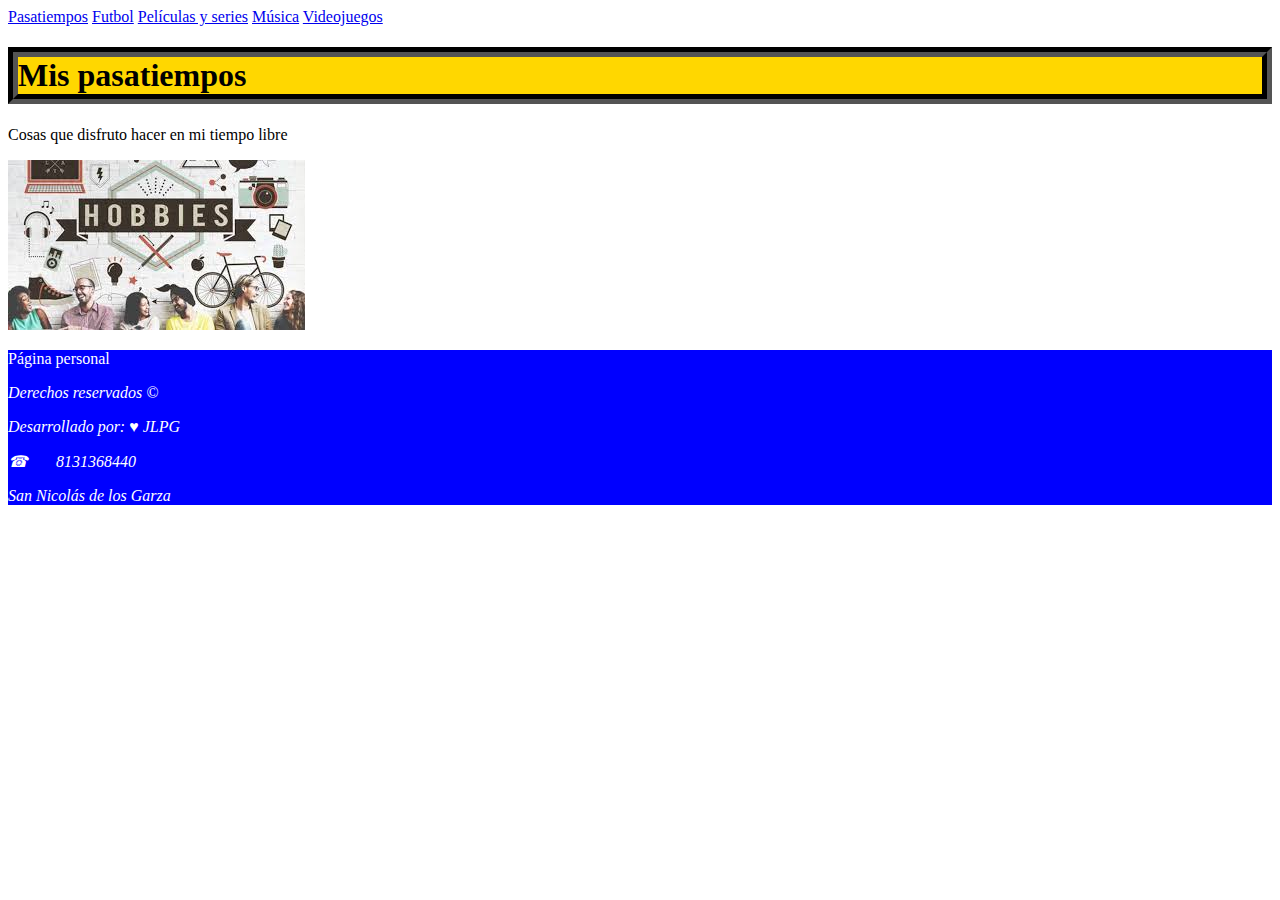
<file: index.html>
<!DOCTYPE html>
<html lang="en">
<head>
    <script>
        alert("Bienvenido a mi página de pasatimpos")
        console.log("bienvenido a mi página de pasatimpos")

    </script>
    <meta charset="UTF-8">
    <meta name="keywords" content="pasatiempos, futbol, series, películas, terror, música, videojuegos">
    <meta name="description" content="Cosas que me gusta hacer en mi tiempo libre.">
    <meta name="viewport" content="width=device-width, initial-scale=1.0">
    <title>Pasatiempos</title>
    <link rel="stylesheet" href="css/estilos.css">
    <style>
        footer {
            background-color: blue ;
            color: white;
        }
    </style>
</head>
<body>
    <header>
        <nav>
            <a href="index.html">Pasatiempos</a>
            <a href="futbol.html">Futbol</a>
            <a href="peliculasyseries.html">Películas y series</a>
            <a href="musica.html">Música</a>
            <a href="videojuegos.html">Videojuegos</a>
        </nav>
  </header>
  <main>
    <h1 style="background-color: gold;">Mis pasatiempos</h1>
    <p>Cosas que disfruto hacer en mi tiempo libre</p>
    <img src="img/hobbies.jpeg" alt="Hobbies">
  </main>
  <aside></aside>
  <footer>
    <p>Página personal</p>
        <address>
            <p>Derechos reservados &copy; </p>
            <p>Desarrollado por: &hearts; JLPG</p>
            <p> &phone; &nbsp; &nbsp; &nbsp; 8131368440</p>
            <p>San Nicolás de los Garza</p>
        </address>
    </footer>
</body>
</html>
</file>
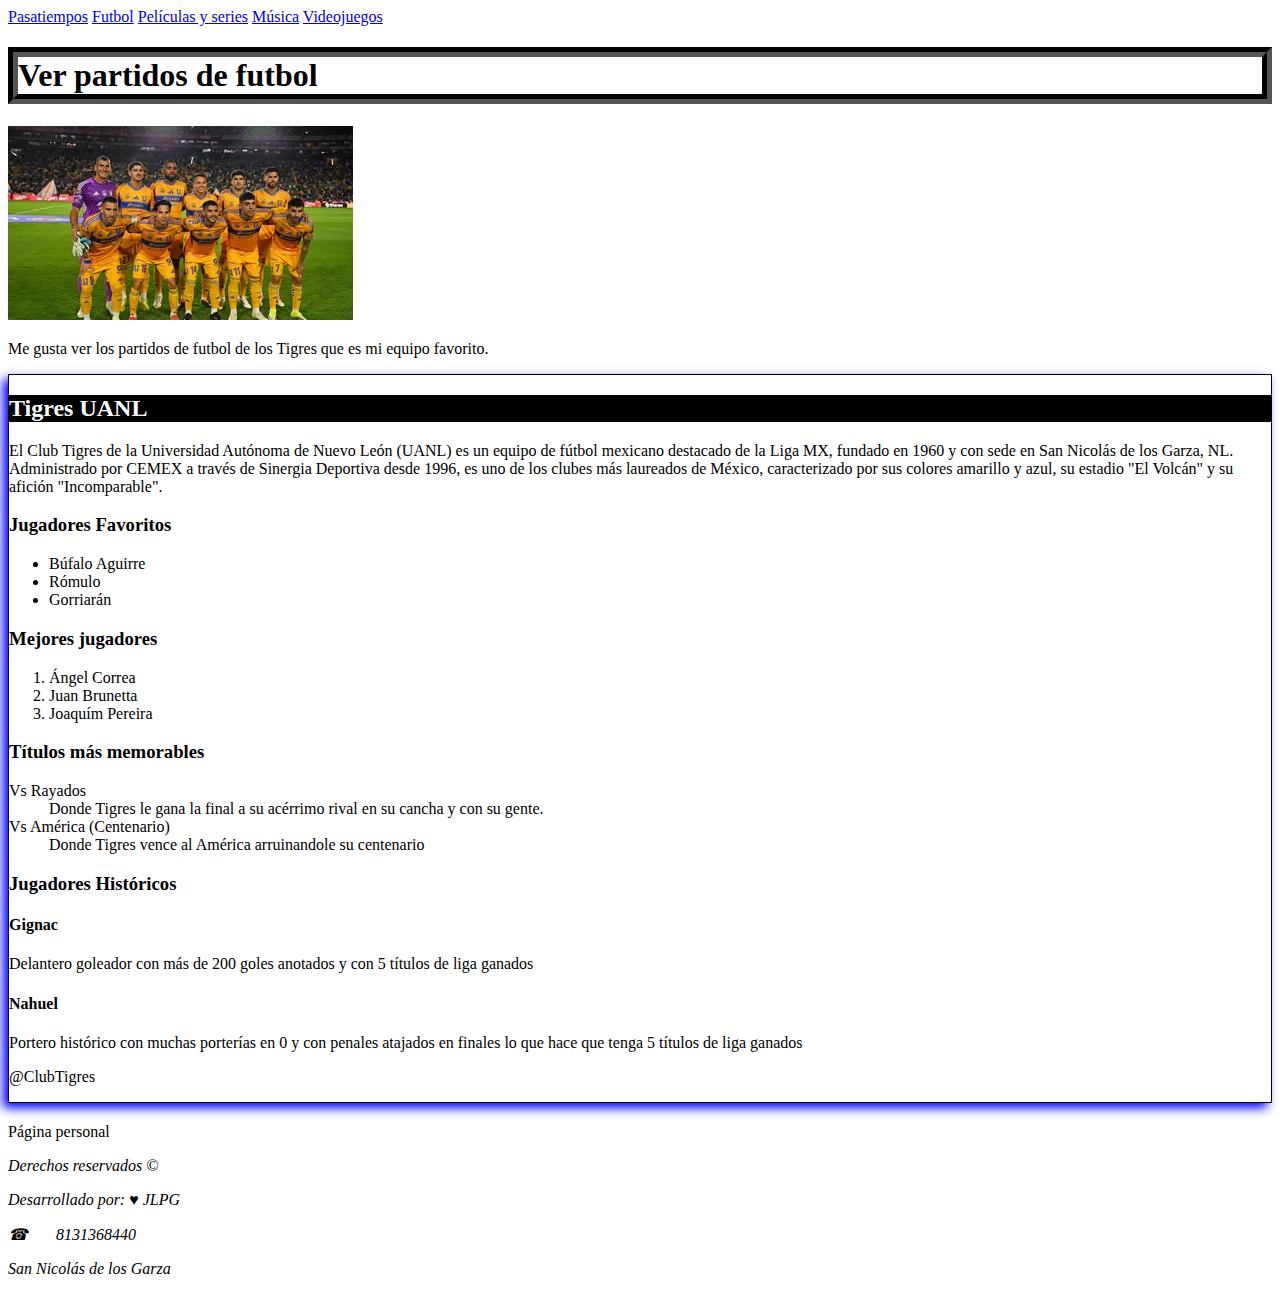
<file: futbol.html>
<!DOCTYPE html>
<html lang="en">
<head>
    <meta charset="UTF-8">
    <meta name="viewport" content="width=device-width, initial-scale=1.0">
    <title>Futbol</title>
    <link rel="stylesheet" href="css/estilos.css">
</head>
<body>
    <header>
        <nav>
            <a href="index.html">Pasatiempos</a>
            <a href="futbol.html">Futbol</a>
            <a href="peliculasyseries.html">Películas y series</a>
            <a href="musica.html">Música</a>
            <a href="videojuegos.html">Videojuegos</a>
        </nav>
    </header>
    <main>
        <h1>Ver partidos de futbol</h1>
      <img src="img/Tigres.webp" alt="Jugadores de Tigres">
      <p>
        Me gusta ver los partidos de futbol de los Tigres que es mi equipo favorito.
      </p>
      <article>
        <header>
            <h2>Tigres UANL</h2>
        </header>
        <p>El Club Tigres de la Universidad Autónoma de Nuevo León (UANL) es un equipo de fútbol mexicano destacado de la Liga MX, fundado en 1960 y con sede en San Nicolás de los Garza, NL. Administrado por CEMEX a través de Sinergia Deportiva desde 1996, es uno de los clubes más laureados de México, caracterizado por sus colores amarillo y azul, su estadio "El Volcán" y su afición "Incomparable". </p>
        <h3>Jugadores Favoritos</h3>
        <ul>
            <li>Búfalo Aguirre</li>
            <li>Rómulo</li>
            <li>Gorriarán</li>
        </ul>

        <h3>Mejores jugadores</h3>
        <ol>
            <li>Ángel Correa</li>
            <li>Juan Brunetta</li>
            <li>Joaquím Pereira</li>
        </ol>

        <h3>Títulos más memorables</h3>
        <dl>
            <dt>Vs Rayados</dt>
            <dd>Donde Tigres le gana la final a su acérrimo rival en su cancha y con su gente.</dd>
            <dt>Vs América (Centenario)</dt>
            <dd>Donde Tigres vence al América arruinandole su centenario</dd>
        </dl>

        <section>
            <h3>Jugadores Históricos</h3>
            <h4>Gignac</h4>
            <p>Delantero goleador con más de 200 goles anotados y con 5 títulos de liga ganados</p>
            <h4>Nahuel</h4>
            <p>Portero histórico con muchas porterías en 0 y con penales atajados en finales lo que hace que tenga 5 títulos de liga ganados</p>
        </section>
        <footer>
            <p>@ClubTigres</p>
        </footer>
      </article>
    </main>
    <aside></aside>
    <footer>
        <p>Página personal</p>
        <address>
            <p>Derechos reservados &copy; </p>
            <p>Desarrollado por: &hearts; JLPG</p>
            <p> &phone; &nbsp; &nbsp; &nbsp; 8131368440</p>
            <p>San Nicolás de los Garza</p>
        </address>
    </footer>
</body>
</html>
</file>
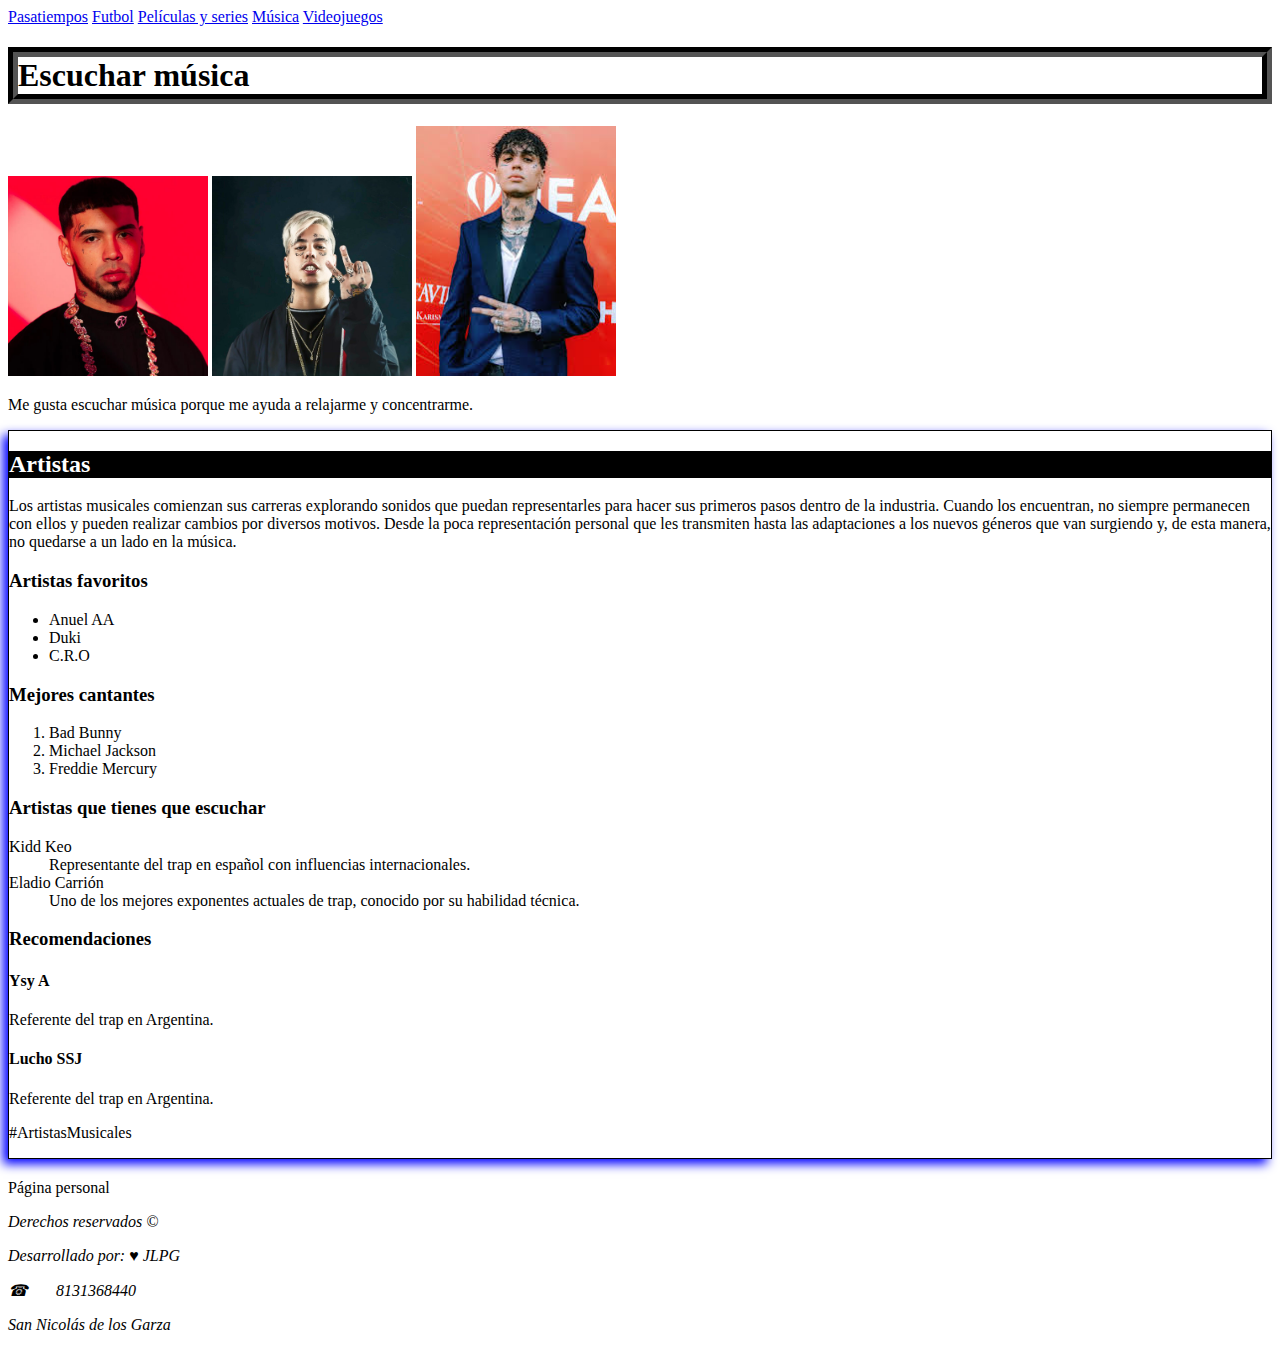
<file: musica.html>
<!DOCTYPE html>
<html lang="en">
<head>
    <meta charset="UTF-8">
    <meta name="viewport" content="width=device-width, initial-scale=1.0">
    <title>Música</title>
    <link rel="stylesheet" href="css/estilos.css">
</head>
<body>
    <header>
        <nav>
            <a href="index.html">Pasatiempos</a>
            <a href="futbol.html">Futbol</a>
            <a href="peliculasyseries.html">Películas y series</a>
            <a href="musica.html">Música</a>
            <a href="videojuegos.html">Videojuegos</a>
        </nav>
    </header>
    <main>
        <h1>Escuchar música</h1>
      <img width="200px" src="img/Anuel.jpg" alt="Artista Anuel AA">
      <img width="200px" src="img/Duki.jpg" alt="Artista Duki">
      <img width="200px" src="img/C.R.O.jpeg" alt="Artista C.R.O">
      <p>
        Me gusta escuchar música porque me ayuda a relajarme y concentrarme.
      </p>
      <article>
        <header>
            <h2>Artistas</h2>
        </header>
        <p>Los artistas musicales comienzan sus carreras explorando sonidos que puedan representarles para hacer sus primeros pasos dentro de la industria. Cuando los encuentran, no siempre permanecen con ellos y pueden realizar cambios por diversos motivos. Desde la poca representación personal que les transmiten hasta las adaptaciones a los nuevos géneros que van surgiendo y, de esta manera, no quedarse a un lado en la música. </p>
        <h3>Artistas favoritos</h3>
        <ul>
            <li>Anuel AA</li>
            <li>Duki</li>
            <li>C.R.O</li>
        </ul>

        <h3>Mejores cantantes</h3>
        <ol>
            <li>Bad Bunny</li>
            <li>Michael Jackson</li>
            <li>Freddie Mercury</li>
        </ol>

        <h3>Artistas que tienes que escuchar</h3>
        <dl>
            <dt>Kidd Keo</dt>
            <dd>Representante del trap en español con influencias internacionales.</dd>
            <dt>Eladio Carrión</dt>
            <dd>Uno de los mejores exponentes actuales de trap, conocido por su habilidad técnica.</dd>
        </dl>

        <section>
            <h3>Recomendaciones</h3>
            <h4>Ysy A</h4>
            <p>Referente del trap en Argentina.</p>
            <h4>Lucho SSJ</h4>
            <p>Referente del trap en Argentina.</p>
        </section>
        <footer>
            <p>#ArtistasMusicales</p>
        </footer>
      </article>
    </main>
    <aside></aside>
    <footer>
        <p>Página personal</p>
        <address>
            <p>Derechos reservados &copy; </p>
            <p>Desarrollado por: &hearts; JLPG</p>
            <p> &phone; &nbsp; &nbsp; &nbsp; 8131368440</p>
            <p>San Nicolás de los Garza</p>
        </address>
    </footer>
</body>
</html>
</file>
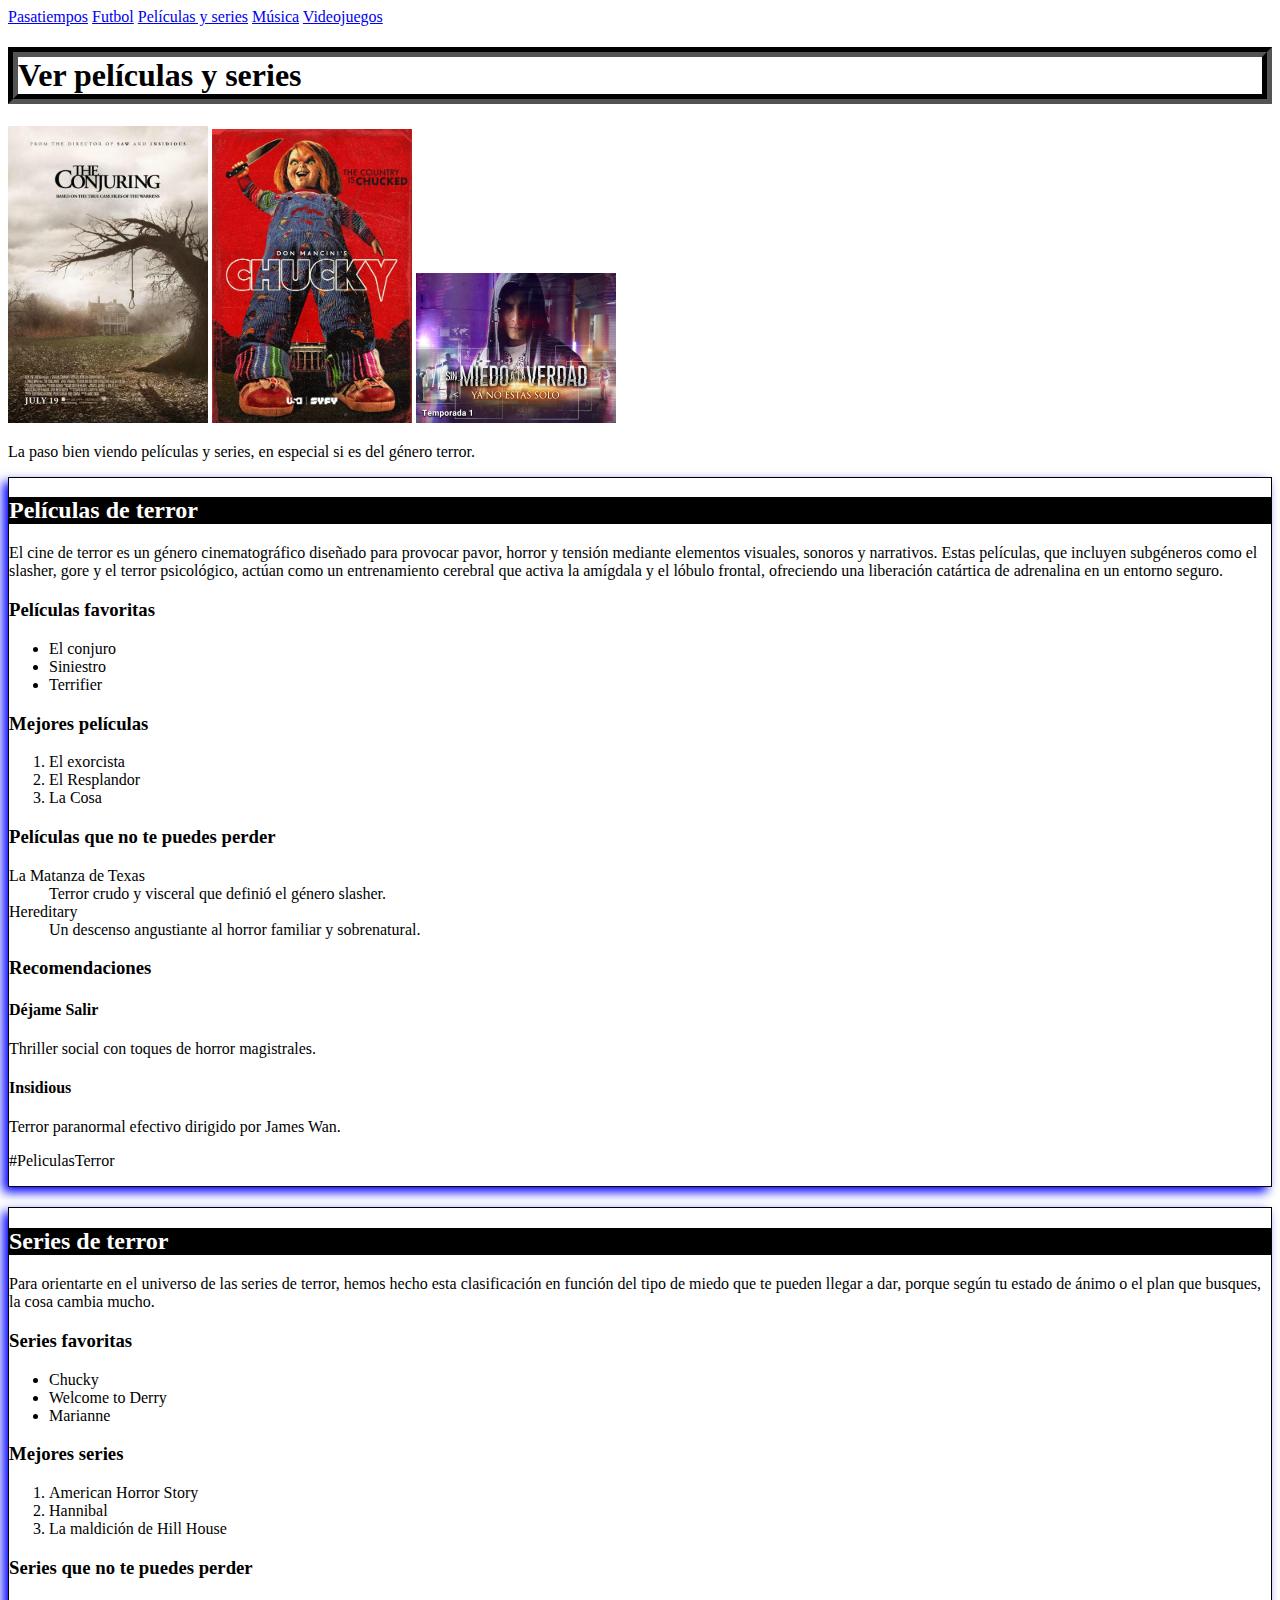
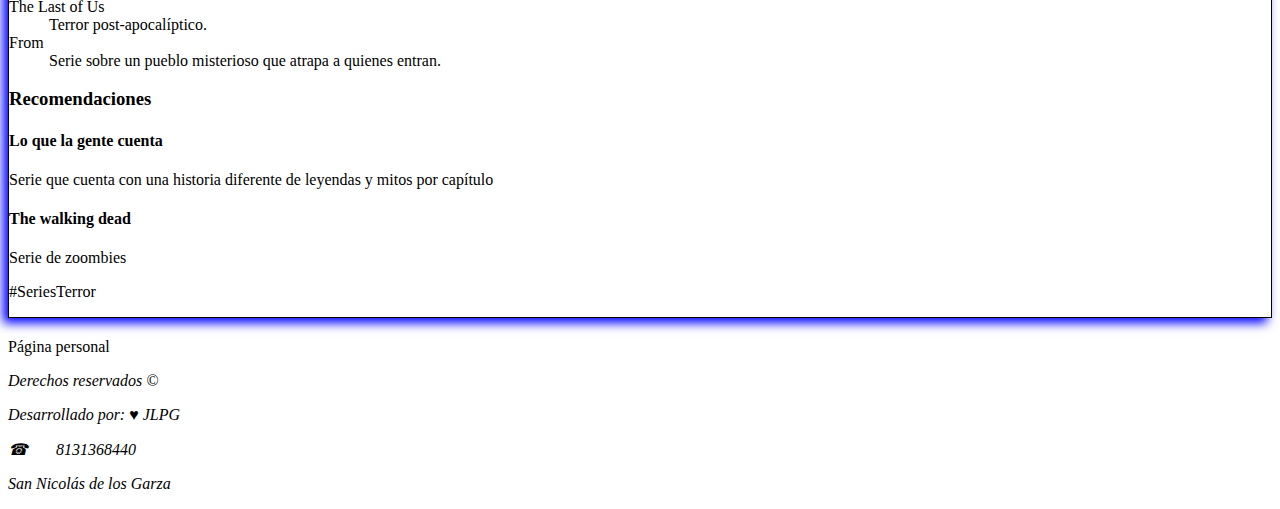
<file: peliculasyseries.html>
<!DOCTYPE html>
<html lang="en">
<head>
    <meta charset="UTF-8">
    <meta name="viewport" content="width=device-width, initial-scale=1.0">
    <title>Películas y series</title>
    <link rel="stylesheet" href="css/estilos.css">
</head>
<body>
    <header>
        <nav>
            <a href="index.html">Pasatiempos</a>
            <a href="futbol.html">Futbol</a>
            <a href="peliculasyseries.html">Películas y series</a>
            <a href="musica.html">Música</a>
            <a href="videojuegos.html">Videojuegos</a>
        </nav>
    </header>
    <main>
        <h1>Ver películas y series</h1>
      <img width="200px" src="img/El_conjuro.jpg" alt="Película El conjuro">
      <img width="200px" src="img/Chucky.jpg" alt="Serie de Chucky">
      <img width="200px" src="img/SMALV.jpg" alt="Serie: Sin miedo a la verdad">
      <p>
        La paso bien viendo películas y series, en especial si es del género terror.
      </p>
      <article>
        <header>
            <h2>Películas de terror</h2>
        </header>
        <p>El cine de terror es un género cinematográfico diseñado para provocar pavor, horror y tensión mediante elementos visuales, sonoros y narrativos. Estas películas, que incluyen subgéneros como el slasher, gore y el terror psicológico, actúan como un entrenamiento cerebral que activa la amígdala y el lóbulo frontal, ofreciendo una liberación catártica de adrenalina en un entorno seguro. </p>
        <h3>Películas favoritas</h3>
        <ul>
            <li>El conjuro</li>
            <li>Siniestro</li>
            <li>Terrifier</li>
        </ul>

        <h3>Mejores películas</h3>
        <ol>
            <li>El exorcista</li>
            <li>El Resplandor</li>
            <li>La Cosa</li>
        </ol>

        <h3>Películas que no te puedes perder</h3>
        <dl>
            <dt>La Matanza de Texas</dt>
            <dd>Terror crudo y visceral que definió el género slasher. </dd>
            <dt>Hereditary</dt>
            <dd>Un descenso angustiante al horror familiar y sobrenatural.</dd>
        </dl>

        <section>
            <h3>Recomendaciones</h3>
            <h4>Déjame Salir</h4>
            <p>Thriller social con toques de horror magistrales.</p>
            <h4>Insidious</h4>
            <p>Terror paranormal efectivo dirigido por James Wan. </p>
        </section>
        <footer>
            <p>#PeliculasTerror</p>
        </footer>
      </article>
      <article>
        <header>
            <h2>Series de terror</h2>
        </header>
        <p>Para orientarte en el universo de las series de terror, hemos hecho esta clasificación en función del tipo de miedo que te pueden llegar a dar, porque según tu estado de ánimo o el plan que busques, la cosa cambia mucho.</p>
        <h3>Series favoritas</h3>
        <ul>
            <li>Chucky</li>
            <li>Welcome to Derry</li>
            <li>Marianne</li>
        </ul>

        <h3>Mejores series</h3>
        <ol>
            <li>American Horror Story</li>
            <li>Hannibal</li>
            <li>La maldición de Hill House</li>
        </ol>

        <h3>Series que no te puedes perder</h3>
        <dl>
            <dt>The Last of Us</dt>
            <dd>Terror post-apocalíptico.</dd>
            <dt>From</dt>
            <dd>Serie sobre un pueblo misterioso que atrapa a quienes entran.</dd>
        </dl>

        <section>
            <h3>Recomendaciones</h3>
            <h4>Lo que la gente cuenta</h4>
            <p>Serie que cuenta con una historia diferente de leyendas y mitos por capítulo</p>
            <h4>The walking dead</h4>
            <p>Serie de zoombies </p>
        </section>
        <footer>
            <p>#SeriesTerror</p>
        </footer>
      </article>
    </main>
    <aside></aside>
    <footer>
        <p>Página personal</p>
        <address>
            <p>Derechos reservados &copy; </p>
            <p>Desarrollado por: &hearts; JLPG</p>
            <p> &phone; &nbsp; &nbsp; &nbsp; 8131368440</p>
            <p>San Nicolás de los Garza</p>
        </address>
    </footer>
</body>
</html>
</file>
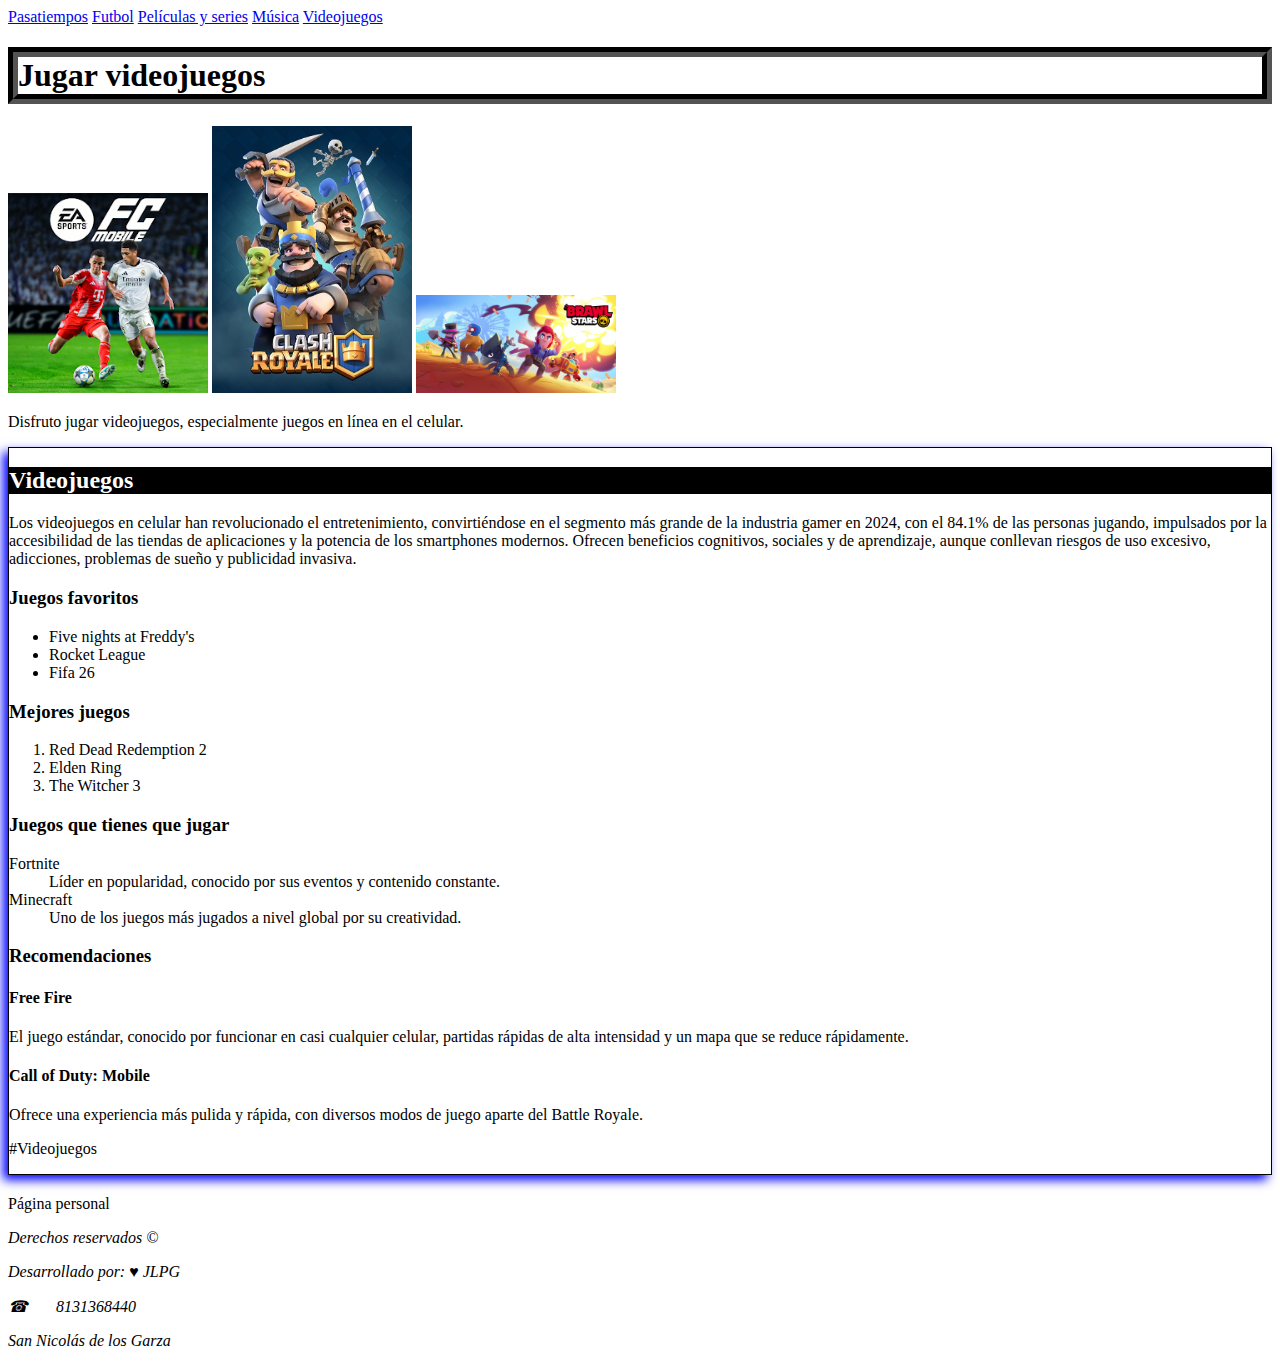
<file: videojuegos.html>
<!DOCTYPE html>
<html lang="en">
<head>
    <meta charset="UTF-8">
    <meta name="viewport" content="width=device-width, initial-scale=1.0">
    <title>Videojuegos</title>
    <link rel="stylesheet" href="css/estilos.css">
</head>
<body>
    <header>
        <nav>
            <a href="index.html">Pasatiempos</a>
            <a href="futbol.html">Futbol</a>
            <a href="peliculasyseries.html">Películas y series</a>
            <a href="musica.html">Música</a>
            <a href="videojuegos.html">Videojuegos</a>
        </nav>
    </header>
    <main>
        <h1>Jugar videojuegos</h1>
      <img width="200px" src="img/FC_Mobile.webp" alt="Fifa Mobile">
      <img width="200px" src="img/Clash_royale.webp" alt="Clash Royale">
      <img width="200px" src="img/Brawl_Stars.jpg" alt="Brawl Stars">
      <p>
        Disfruto jugar videojuegos, especialmente juegos en línea en el celular.
      </p>
      <article>
        <header>
            <h2>Videojuegos</h2>
        </header>
        <p>Los videojuegos en celular han revolucionado el entretenimiento, convirtiéndose en el segmento más grande de la industria gamer en 2024, con el 84.1% de las personas jugando, impulsados por la accesibilidad de las tiendas de aplicaciones y la potencia de los smartphones modernos. Ofrecen beneficios cognitivos, sociales y de aprendizaje, aunque conllevan riesgos de uso excesivo, adicciones, problemas de sueño y publicidad invasiva. </p>
        <h3>Juegos favoritos</h3>
        <ul>
            <li>Five nights at Freddy's</li>
            <li>Rocket League</li>
            <li>Fifa 26</li>
        </ul>

        <h3>Mejores juegos</h3>
        <ol>
            <li>Red Dead Redemption 2</li>
            <li>Elden Ring</li>
            <li>The Witcher 3</li>
        </ol>

        <h3>Juegos que tienes que jugar</h3>
        <dl>
            <dt>Fortnite</dt>
            <dd>Líder en popularidad, conocido por sus eventos y contenido constante.</dd>
            <dt>Minecraft</dt>
            <dd>Uno de los juegos más jugados a nivel global por su creatividad.</dd>
        </dl>

        <section>
            <h3>Recomendaciones</h3>
            <h4>Free Fire</h4>
            <p>El juego estándar, conocido por funcionar en casi cualquier celular, partidas rápidas de alta intensidad y un mapa que se reduce rápidamente.</p>
            <h4>Call of Duty: Mobile</h4>
            <p>Ofrece una experiencia más pulida y rápida, con diversos modos de juego aparte del Battle Royale.</p>
        </section>
        <footer>
            <p>#Videojuegos</p>
        </footer>
      </article>
    </main>
    <aside></aside>
    <footer>
        <p>Página personal</p>
        <address>
            <p>Derechos reservados &copy; </p>
            <p>Desarrollado por: &hearts; JLPG</p>
            <p> &phone; &nbsp; &nbsp; &nbsp; 8131368440</p>
            <p>San Nicolás de los Garza</p>
        </address>
    </footer>
</body>
</html>
</file>
<file: css/estilos.css>
h1 {
    border: groove black 10px;
}

article {
    border: 1px solid black;
    box-shadow: -5px 5px 10px blue;
    margin-bottom: 20px;
}

article header h2 {
    color: white;
    background-color: black;
}
</file>
